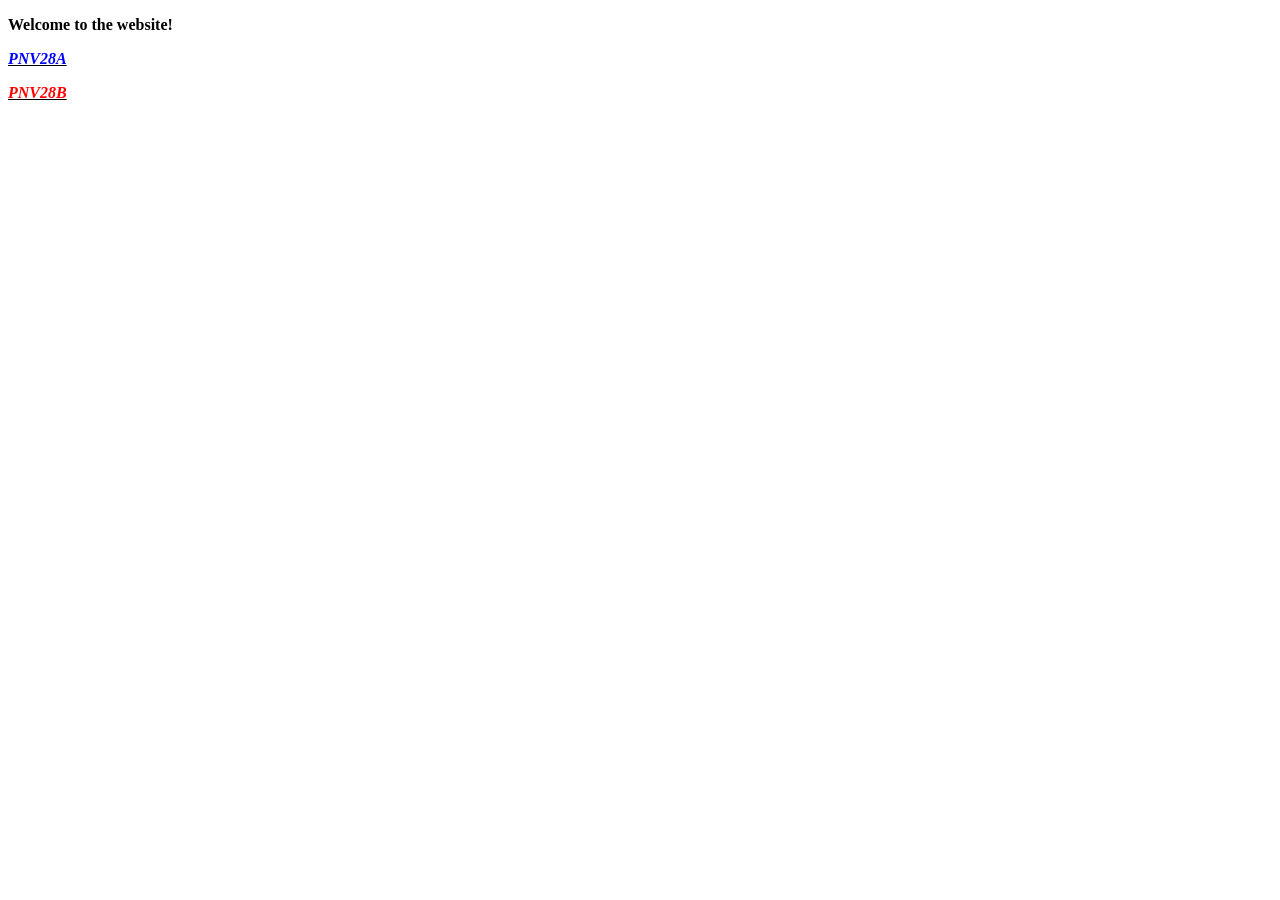
<file: baitapthuchanh/bai1.html>
<!DOCTYPE html>
<html lang="en">
<head>
    <meta charset="UTF-8">
    <meta name="viewport" content="width=device-width, initial-scale=1.0">
    <title>Document</title>
</head>
<body>
    <b>
        <p>Welcome to the website!</p>
    
   <u> <i><p style="color: blue;">PNV28A</p></i></u>
   <u> <i><p style="color: red;">PNV28B</p></i></u>

</body>
</html>
</file>
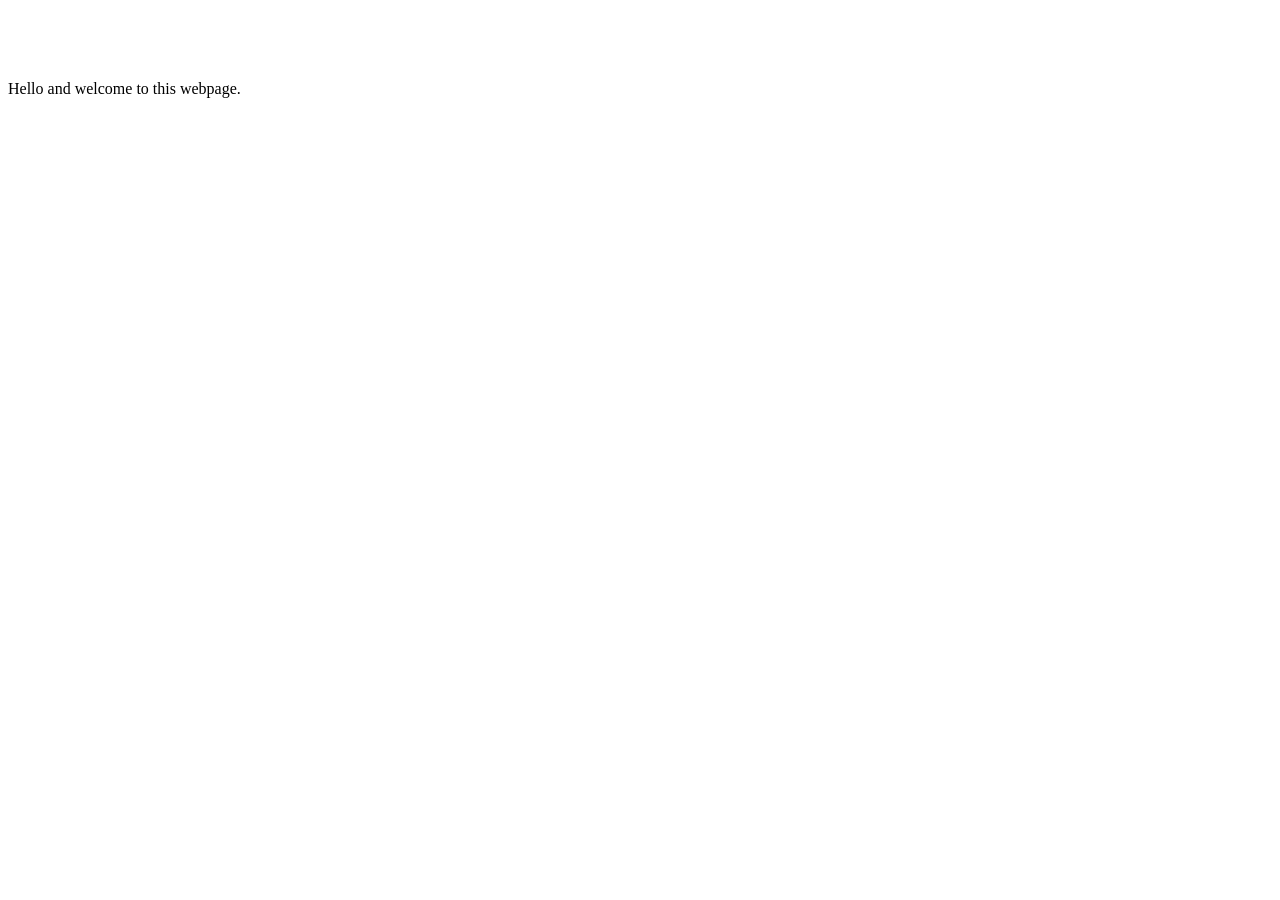
<file: baitapthuchanh/welcome.html>
<!DOCTYPE html>
<html lang="en">
<head>
	<meta charset="UTF-8">
	<meta name="viewport" content="width=device-width, initial-scale=1.0">
	<title>Welcome</title>
	<link rel="stylesheet" href="welcome.css">
    <script src="welcome.js"></script>
</head>
<body>
	<h1>Welcome</h1>
	<p>Hello and welcome to this webpage.</p>

	
</body>
</html>
</file>
<file: baitapthuchanh/welcome.css>
h1{
    color: white;
}
p{
    color: black;
}
</file>
